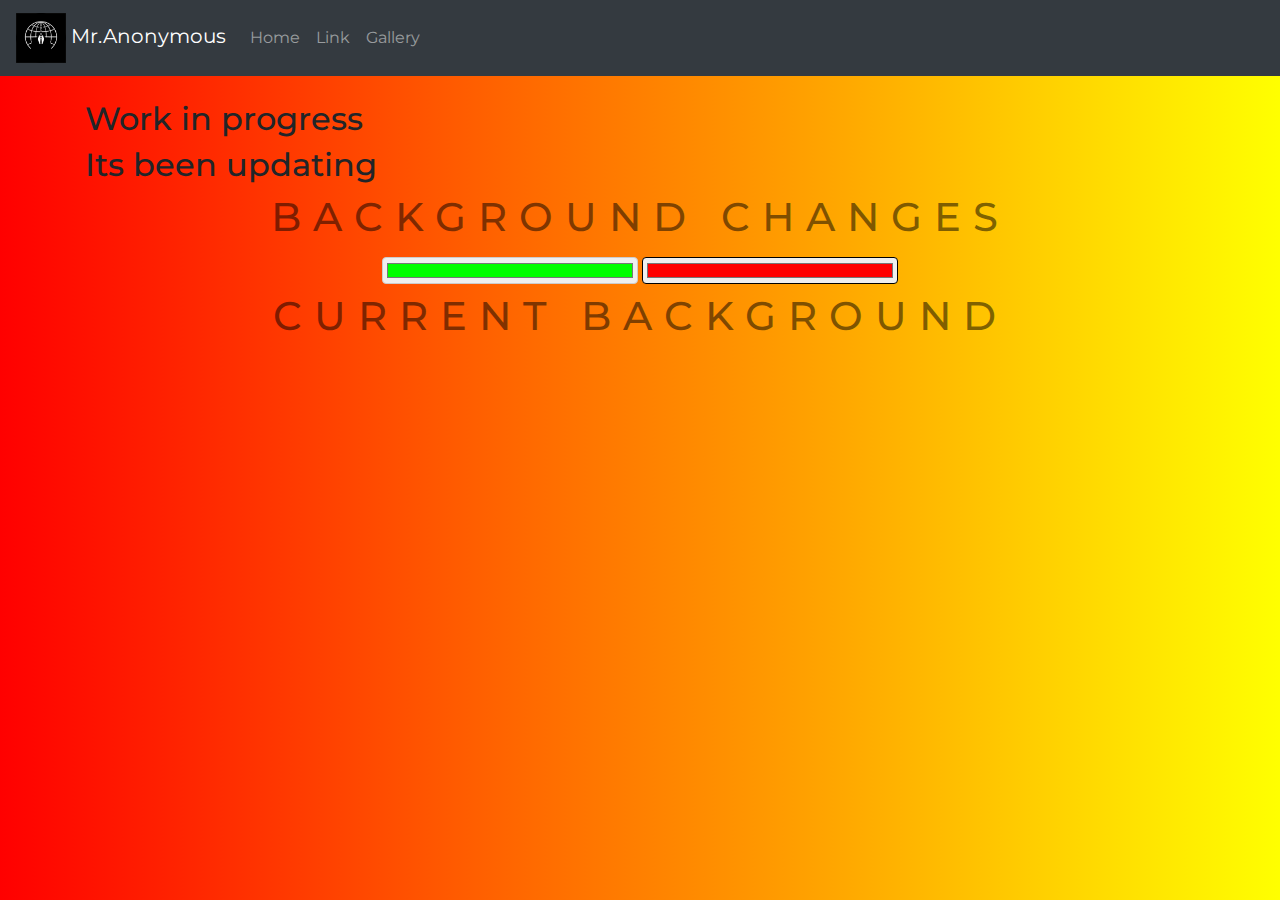
<file: index2.html>
<!DOCTYPE html>
<html>
<head>
	<title>next page</title>
	 <link href="https://fonts.googleapis.com/css?family=Montserrat" rel="stylesheet">
	<link rel="stylesheet" href="bootstrap.min.css">
	 <link href="style.css" rel="stylesheet">
	 <link href="style1.css" rel="stylesheet">
	  <link rel="stylesheet" type="text/css" href="animate.css">
</head>
<body id="gradient">
	<header>
<nav class="navbar navbar-expand-md bg-dark navbar-dark">
  <a class="navbar-brand" href="#" ><img src="log1.jpg"height="50px" width="auto" > Mr.Anonymous</a>
  <button class="navbar-toggler" type="button" data-toggle="collapse" data-target="#collapsibleNavbar">
    <span class="navbar-toggler-icon"></span>
  </button>
  <div class="collapse navbar-collapse" id="collapsibleNavbar">
    <ul class="navbar-nav">
      <li class="nav-item">
        <a class="nav-link" href="index.html">Home</a>
      </li>
      <li class="nav-item">
        <a class="nav-link" href="contact">Link</a>
      </li>
      <li class="nav-item">
        <a class="nav-link" href="#"> Gallery</a>
      </li>    
    </ul>
  </div>  
</nav>
<br>

<div class="container">
	<h2>Work in progress</h2>

    <h2>Its been updating </h3>
 
</div>

	</header>
	<div style="text-align: center" class="text center">
    <h1>background changes</h1>
	<input oninput="setGradient" class="color1" type="color" name="color1" value="#00ff00">
	<input oninput="setGradient" class="color2" type="color" name="color2" value="#ff0000">
	<h1>current  background</h1>
	<h3></h3>

 	</div>



	<script type="text/javascript" src="javascript.js"></script>
<script type="text/javascript" src="bootstrap.min.js"></script>
</body>
</html>
</file>
<file: style.css>
body,
html {
  width: 100%;
  height: 100%; 
}

body {
  font-family: 'Montserrat', sans-serif;
}



.faded {
  color: rgba(255, 255, 255, 0.8); 
}

header.startup {
  background-position: center;
  background-image: url("avi1.jpg");
  background-size: cover;
  height: 100%;
}

header.startup hr {
  margin-top: 200px;
  margin-bottom: 30px; 
}

hr {
  max-width: 65px;
  border-width: 3px;
  border-color: #F05F44; 
}

header.startup h1 {
  font-size: 2rem; 
}

.btn {
  font-weight: 700;
  text-transform: uppercase;
  border-radius: 300px;
  font-family: 'Montserrat', sans-serif;
}

.btn-xl {
  padding: 1rem 2rem; 
}



.btn-success:hover {
  background-color:  #4CAF50;;
  border-color:  #4CAF50;;
  border-width: 2px;
  cursor: pointer;
   -webkit-transition-duration: 0.4s; /* Safari */
    transition-duration: 0.4s;
}
.btn-sucess:hover{
  box-shadow: 0 12px 16px 0 rgba(0,0,0,0.24),0 17px 50px 0 rgba(0,0,0,0.19);
}
</file>
<file: style1.css>
body {

	background: linear-gradient(to right, red , yellow); /* Standard syntax */
}

h1 {
    font: 300 2 .5em 'Raleway', sans-serif;
    color: rgba(0,0,0,.5);
    text-align: center;
    text-transform: uppercase;
    letter-spacing: .3em;
    width: 100%;
}

h3 {
	font: 900 1em 'Raleway', sans-serif;
    color: rgba(0,0,0,.5);
    text-align: center;
    text-transform: none;
    letter-spacing: 0.01em;

}

input.color1{

    width:20%; 

    margin: 8px 0;
    display: inline-block;
    border: 1px solid #ccc;
    border-radius: 4px;
    box-sizing: border-box;
}

input.color2{

    width:20%; 

    margin: 8px 0;
    display: inline-block;
    
    border-radius: 4px;
    box-sizing: border-box;
}
</file>
